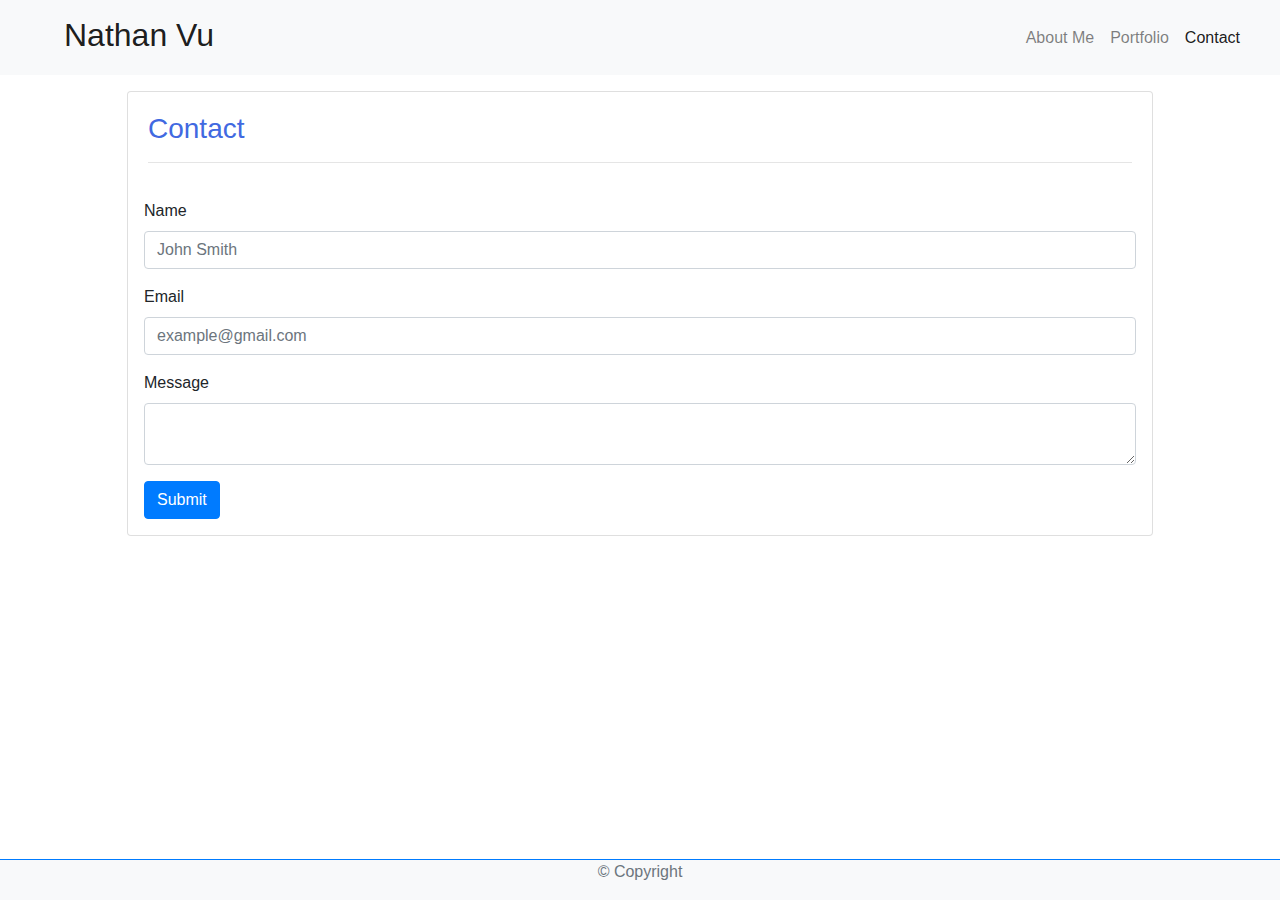
<file: contact.html>
<!DOCTYPE html>
<html lang="en">

<head>
  <meta charset="UTF-8">
  <title>Nathan's Portfolio: Index</title>
  <!-- Bootstrap CSS -->
  <link rel="stylesheet" href="https://stackpath.bootstrapcdn.com/bootstrap/4.5.2/css/bootstrap.min.css" integrity="sha384-JcKb8q3iqJ61gNV9KGb8thSsNjpSL0n8PARn9HuZOnIxN0hoP+VmmDGMN5t9UJ0Z" crossorigin="anonymous">
</head>

<body>
  <!-- Default NavBar --> 
  <nav class="navbar navbar-expand-md navbar-light bg-light">
    <!-- Navbar Brand -->
    <h1>
      <a style="font-size:32px" class="navbar-brand ml-5" href="index.html">Nathan Vu</a>
    </h1>

    <!-- Navbar Toggler -->
    <button class="navbar-toggler" type="button" data-toggle="collapse" data-target="#navbarSupportedContent" aria-controls="navbarSupportedContent" aria-expanded="false" aria-label="Toggle navigation">
      <span class="navbar-toggler-icon"></span>
    </button>
  
    <!-- Navbar Contents -->
    <div class="collapse navbar-collapse justify-content-end" id="navbarSupportedContent">
      <ul class="navbar-nav">
        <li class="nav-item">
          <a class="nav-link" href="index.html">About Me</a>
        </li>
        <li class="nav-item">
          <a class="nav-link" href="portfolio.html">Portfolio</a>
        </li>
        <li class="nav-item active">
          <a class="nav-link" href="contact.html">Contact<span class="sr-only">(current)</span></a>
        </li>
        <li class="nav-item">
          <a class="nav-link disabled" href="#" tabindex="-1" aria-disabled="true"></a>
        </li>
      </ul>
    </div>
  </nav>

  <div class='container'>
    <!-- Contact Form Card -->
    <div class="row justify-content-center mt-3">
      <div class="card" style="width: 90%;">
        <div class="card-body">
          <!-- Card Title -->
          <h3 style="color:#4169e1" class="card-title">Contact</h3>
            <!-- Horizontal Page Break -->
          <hr></hr>
        </div>
        
        <!-- Form-->
        <form>
          <!-- Name form -->
          <div class="form-group">
            <div class="row ml-3 mr-3">
              <label for="validationCustom01">Name</label>
              <input type="text" placeholder="John Smith" class="form-control" id="validationCustom01" required>
            </div>
          </div>

          <!-- Email form -->
          <div class="form-group">
            <div class="row ml-3 mr-3">
              <label for="inputEmail">Email</label>
              <input type="email" placeholder="example@gmail.com" class="form-control" id="inputEmail">
            </div>
          </div>
          
          <!-- Message form -->
          <div class="form-group">
            <div class="row ml-3 mr-3">
              <label for="message">Message</label>
              <textarea class="form-control" id="message" required></textarea>
            </div>
          </div>
          
          <!-- Submit button -->
          <div class="row ml-3 mr-3 mb-3">
            <button type="submit" class="btn btn-primary">Submit</button>
          </div>
          
        </form>
        </div>
      </div> 
    </div>
  </div>

  <!-- Footer with top border -->
  <footer class="footer border-top border-primary fixed-bottom bg-light" style="border-top-width:20px">
    <p class="text-muted text-center">© Copyright</p>
  </footer>
  
  

</body>

<script src="https://code.jquery.com/jquery-3.5.1.slim.min.js" integrity="sha384-DfXdz2htPH0lsSSs5nCTpuj/zy4C+OGpamoFVy38MVBnE+IbbVYUew+OrCXaRkfj" crossorigin="anonymous"></script>
<script src="https://cdn.jsdelivr.net/npm/popper.js@1.16.1/dist/umd/popper.min.js" integrity="sha384-9/reFTGAW83EW2RDu2S0VKaIzap3H66lZH81PoYlFhbGU+6BZp6G7niu735Sk7lN" crossorigin="anonymous"></script>
<script src="https://stackpath.bootstrapcdn.com/bootstrap/4.5.2/js/bootstrap.min.js" integrity="sha384-B4gt1jrGC7Jh4AgTPSdUtOBvfO8shuf57BaghqFfPlYxofvL8/KUEfYiJOMMV+rV" crossorigin="anonymous"></script>
  

</html>
</file>
